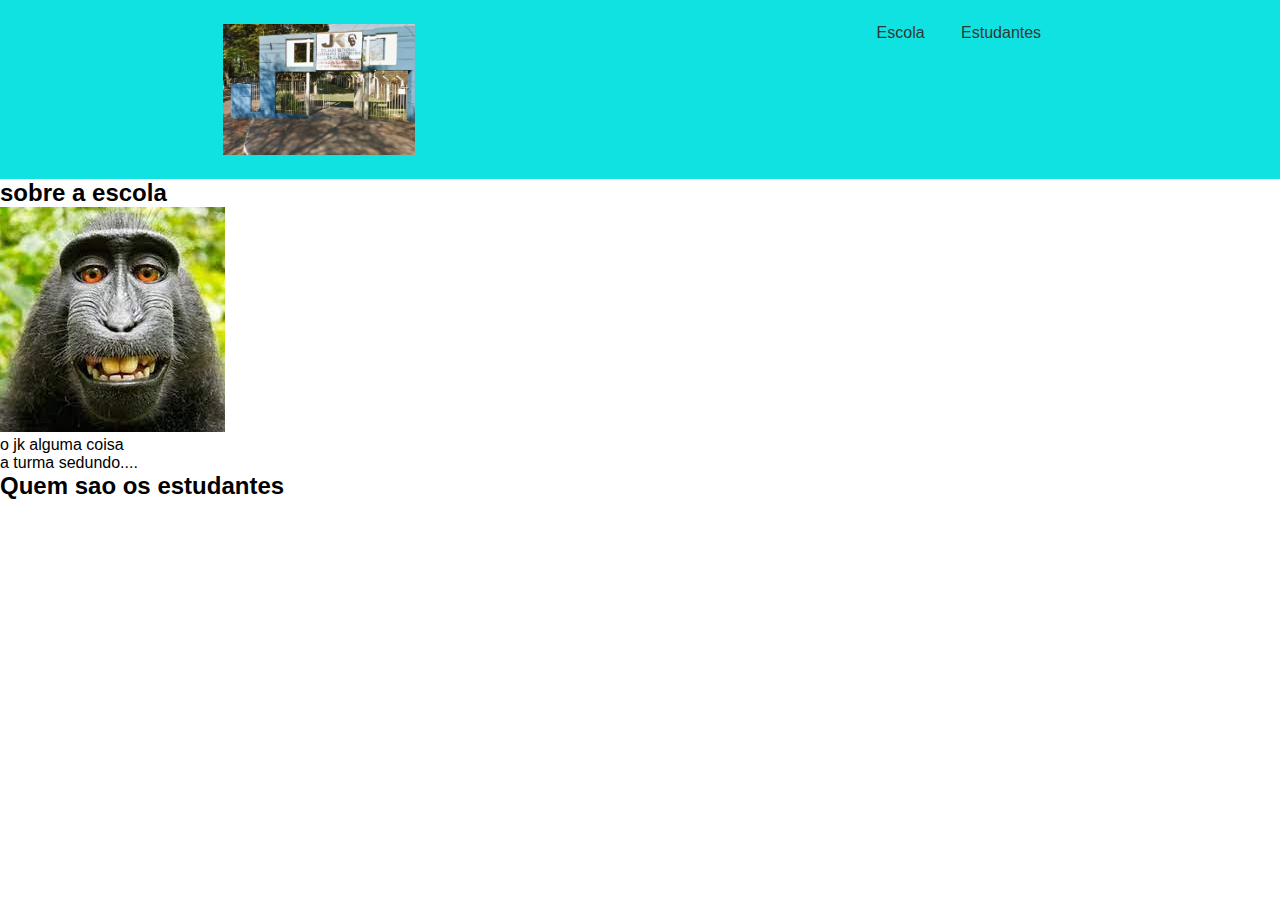
<file: Site-escola-main/Site-escola-main/index.html>
<!DOCTYPE html>
<html lang="en">
<head>
    <meta charset="UTF-8">
    <meta http-equiv="X-UA-Compatible" content="IE=edge">
    <meta name="viewport" content="width=device-width, initial-scale=1.0">
    <title>Document</title>
    <link rel="stylesheet" href="style.css">
</head>
<body>
    <header class="cabeçalho">
        <img class="cabeçalho-imagem" src="Logo do JK.jpg" alt="Logo do JK">
        <ul class="cabeçalho-lista">
            <li class="cabeçalho-lista-item">Escola</li>
            <li class="cabeçalho-lista-item">Estudantes</li>
        </ul>
    </header>
<selecion class="escola">
<h2 class="escola-titulo">sobre a escola</h2>
<img src="./imagem1.jpeg" alt="imagem">
<p class="escola-titoulo-um">o jk alguma coisa</p>
<p class="escola-texto-dois">a turma  sedundo....</p>

</selecion>
<section class="Estudantes">
    <h2>Quem sao os estudantes</h2>


</section>

</body>
</html>
</file>
<file: Site-escola-main/Site-escola-main/style.css>
*{
margin: 0%;
padding: 0%;
}


.cabeçalho{
    background-color: rgb(16, 226, 226);
    color: rgb(48, 54, 52);
    display: flex;
    justify-content: space-around;
    padding: 24px 0;
}

.cabeçalho-imagem{
    width: 15%;
}

.cabeçalho-lista-item{
    display: inline-block;
    margin: 0 16px ;
}


body{font-family: sans-serif;
    font-style:'Poppins'    ;

}
</file>
